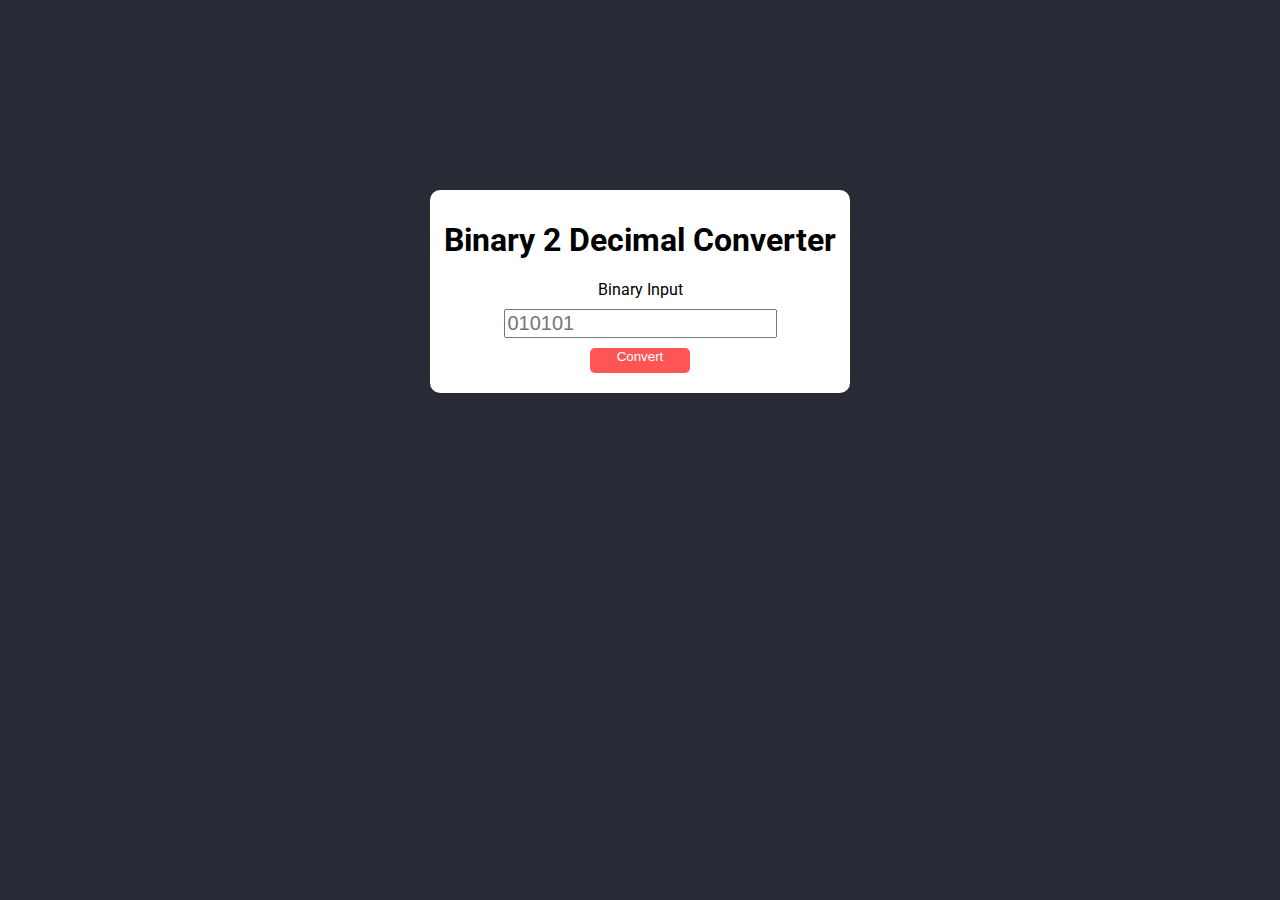
<file: index.html>
<!DOCTYPE html>
<html lang="en-US">
  <head>
    <link href="https://fonts.googleapis.com/css?family=Roboto&display=swap" rel="stylesheet">
    <link rel="stylesheet" href="styles.css">
    <meta charset="UTF-8">
    <meta name="viewport" content="width=device-width, initial-scale=1.0">
    <meta http-equiv="X-UA-Compatible" content="ie=edge">
    <title>Bin2Dec</title>
  </head>
  <body>
    <div>
      <h1>Binary 2 Decimal Converter</h1>
      <label class="main">Binary Input</label>
      <input
        class="main"
        id="binNumberInput" 
        placeholder="010101" 
        required minlength="1" maxlength="8">
      <button class="main" id="btnConvert" onclick="convert()">Convert</button>
      <script type="text/javascript" src="./index.js"></script>
      <label class="main" id="result"></label>
    </div>
  </body>
</html>
</file>
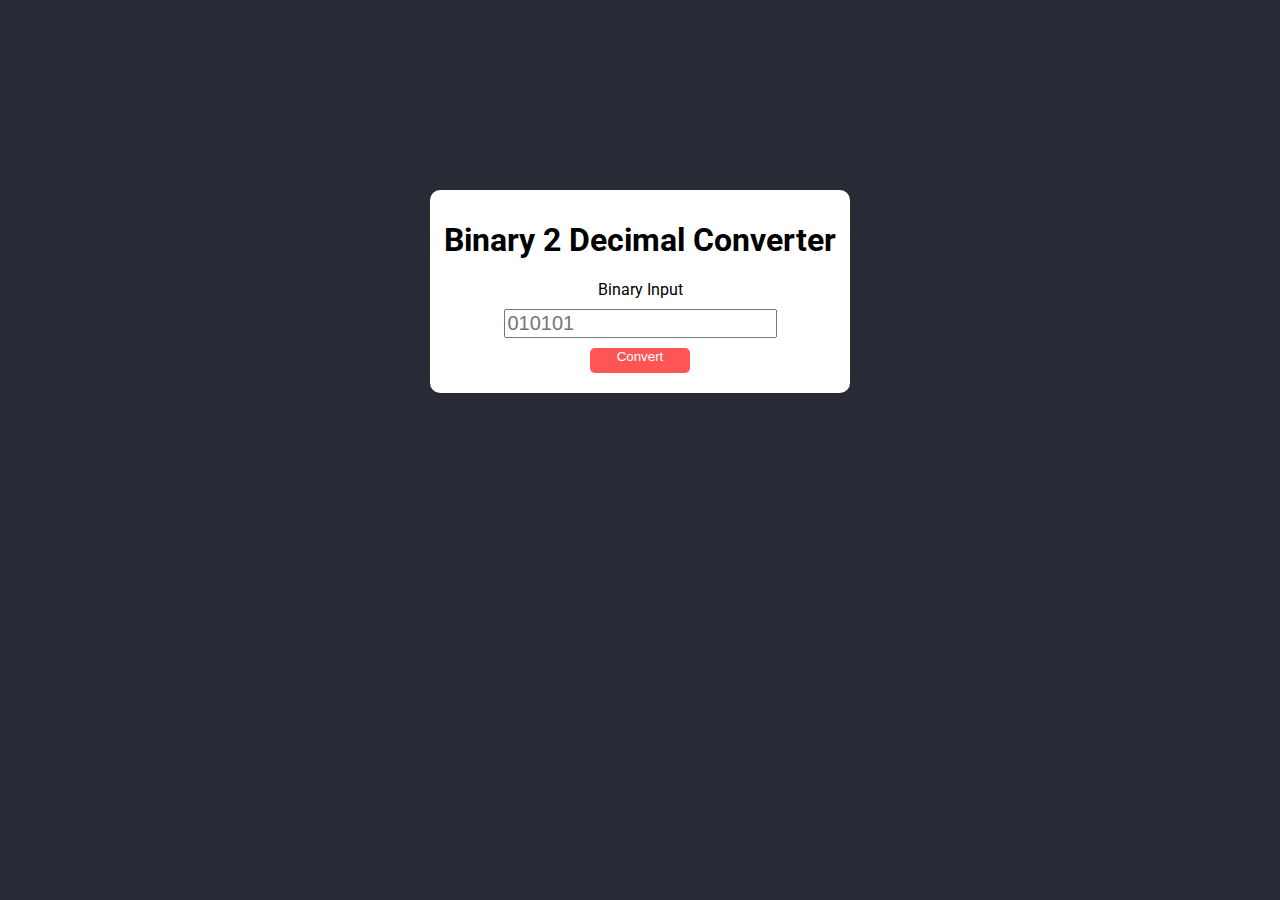
<file: src/index.html>
<!DOCTYPE html>
<html lang="en-US">
  <head>
    <link href="https://fonts.googleapis.com/css?family=Roboto&display=swap" rel="stylesheet">
    <link rel="stylesheet" href="style.css">
    <meta charset="UTF-8">
    <meta name="viewport" content="width=device-width, initial-scale=1.0">
    <meta http-equiv="X-UA-Compatible" content="ie=edge">
    <title>Bin2Dec</title>
  </head>
  <body>
    <div>
      <h1>Binary 2 Decimal Converter</h1>
      <label class="main">Binary Input</label>
      <input
        class="main"
        id="binNumberInput" 
        placeholder="010101" 
        required minlength="1" maxlength="8">
      <button class="main" id="btnConvert" onclick="convert()">Convert</button>
      <script type="text/javascript" src="./index.js"></script>
      <label class="main" id="result"></label>
    </div>
  </body>
</html>
</file>
<file: styles.css>
body{
  text-align: -webkit-center;
  font-family: 'Roboto', sans-serif;
  color: black;
  background-color: #282a36;
}

.main {
  display: grid;
  margin-bottom: 10px;
}

div{
  margin: 15%;
  background-color: white;
  width: 400px;
  border-radius: 10px;
  padding: 10px;
}


@media (max-width: 590px){
  div{
    margin: auto;
  }
}

#btnConvert:hover{
  background-color: #dd1818;
}

#result{
  display: none;
  font-size: 50px;
}

input, button:focus {
  outline: none;
}

input{
  font-size: 20px;
}

#btnConvert {
  background-color: #ff5555;
  color: white;
  border: 0px;
  border-radius: 5px;
  cursor: pointer;
  width: 100px;
  height: 25px;
}
</file>
<file: src/style.css>
body{
  text-align: -webkit-center;
  font-family: 'Roboto', sans-serif;
  color: black;
  background-color: #282a36;
}

.main {
  display: grid;
  margin-bottom: 10px;
}

div{
  margin: 15%;
  background-color: white;
  width: 400px;
  border-radius: 10px;
  padding: 10px;
}


@media (max-width: 590px){
  div{
    margin: auto;
  }
}

#btnConvert:hover{
  background-color: #dd1818;
}

#result{
  display: none;
  font-size: 50px;
}

input, button:focus {
  outline: none;
}

input{
  font-size: 20px;
}

#btnConvert {
  background-color: #ff5555;
  color: white;
  border: 0px;
  border-radius: 5px;
  cursor: pointer;
  width: 100px;
  height: 25px;
}
</file>
